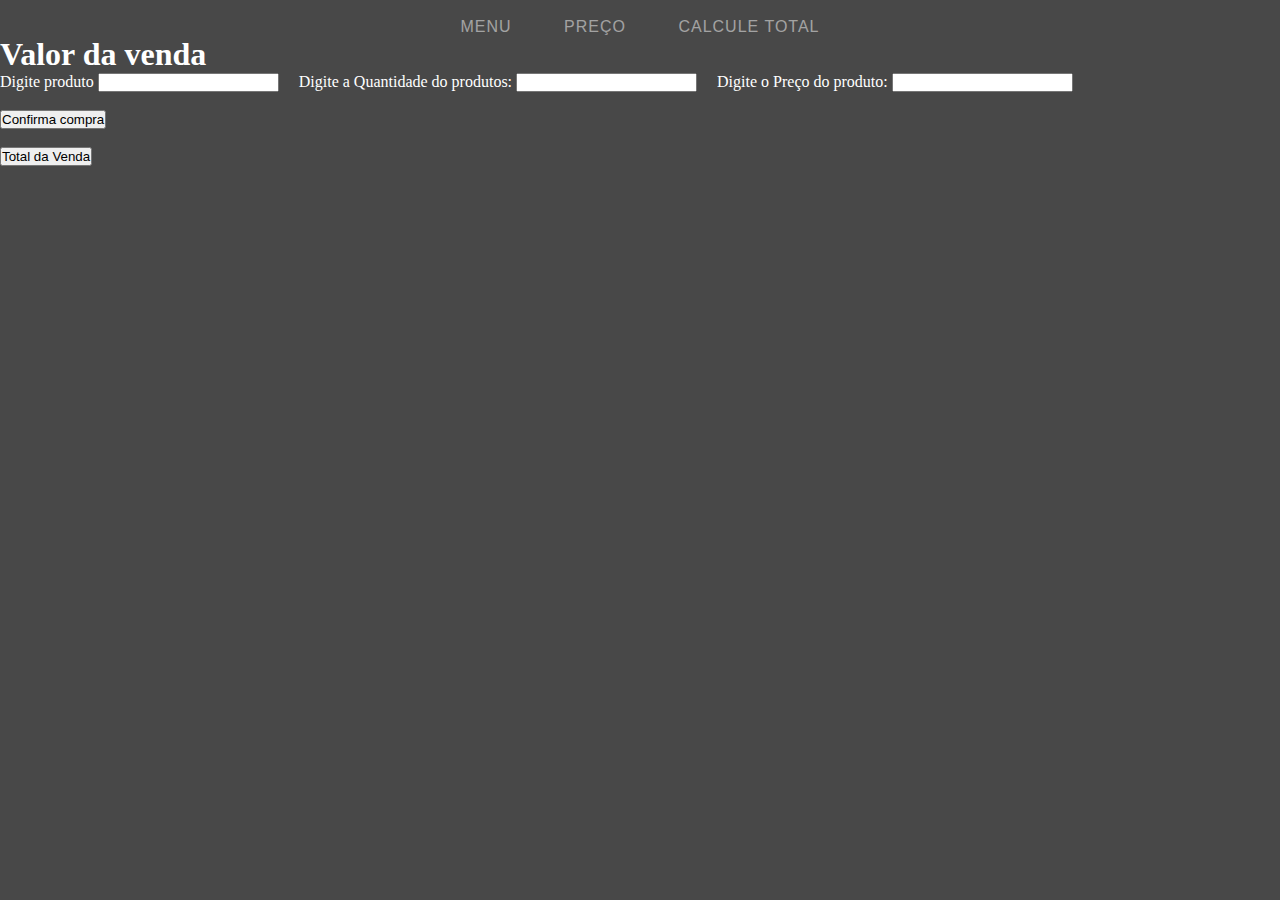
<file: calcule.html>
<!DOCTYPE html>
<html lang="en">
<head>
    <meta charset="UTF-8">
    <meta http-equiv="X-UA-Compatible" content="IE=edge">
    <meta name="viewport" content="width=device-width, initial-scale=1.0">
    <link rel="stylesheet" href="./assets/css/style.css">
    <link rel="stylesheet" href="./assets/css/comida.css">
    <script src="compras.js" defer></script>
    <title>Foto Comidas</title>
</head>
<nav>
    <br>
    <ul class="menu1">
        <li><a href="index.html" data-hover="Menu">Menu</a></li>
        <li><a href="preco.html" data-hover="Preço">Preço</a></li>
        <li><a href="calcule.html" data-hover="Calcule total">Calcule total</a></li>

      </ul>
        
</nav>
<body>
    <h1>Valor da venda</h1>
    <label for="produto">Digite produto</label>
    <input type="text" id="produto">
    <label for="qtde_produtos">&emsp;Digite a Quantidade do produtos:</label>
    <input type="text" id="qtde_produtos">
    <label for="preco_produto">&emsp;Digite o Preço do produto:</label>
    <input type="text" id="preco_produto">
    <br>
    <br>
    <button id="parcial">Confirma compra</button>
    <br>
    <br>
    <button id="total">Total da Venda</button>
    <br>
    <p id="res"></p>
    <p id="valor_compra"></p>
</body>
</html>
</file>
<file: assets/css/style.css>
*{
    margin: 0%;
    padding: 0%;
  }
  
  body{
    background-color: rgb(72, 72, 72);
  }


  @import url(https://fonts.googleapis.com/css?family=Raleway:400,500,800);
  .menu1 {
  font-family: 'Raleway', Arial, sans-serif;
  text-align: center;
  text-transform: uppercase;
  font-weight: 500;
  }
  .menu1 * {
  box-sizing: border-box;
  }
  .menu1 li {
  display: inline-block;
  list-style: outside none none;
  margin: 0 1.5em;
  padding: 0;
  }
  .menu1 a {
  padding: 0.5em 0;
  color: rgba(255, 255, 255, 0.5);
  position: relative;
  letter-spacing: 1px;
  text-decoration: none;
  }
  .menu1 a:before,
  .menu1 a:after {
  position: absolute;
  -webkit-transition: all 0.35s ease;
  transition: all 0.35s ease;
  }
  .menu1 a:before {
  bottom: 0;
  display: block;
  height: 3px;
  width: 0%;
  content: "";
  background-color: rgb(255, 255, 255);
  }
  .menu1 a:after {
  left: 0;
  top: 0;
  padding: 0.5em 0;
  position: absolute;
  content: attr(data-hover);
  color: #ffffff;
  white-space: nowrap;
  max-width: 0%;
  overflow: hidden;
  }
  .menu1 a:hover:before,
  .menu1 .current a:before {
  opacity: 1;
  width: 100%;
  }
  .menu1 a:hover:after,
  .menu1 .current a:after {
  max-width: 100%;
  }
  
  
  /* só pra testar*/
  html {
  height: 100%;
  }
  header {
  background-color: #000000;
  display: flex;
  justify-content: center;
  align-items: center;
  flex-flow: wrap;
  margin: 0;
  height: 100%;
  }
  
  .icone:hover{
    transform: scale(0.9);
    cursor: pointer;
    opacity: 0.9;
    transition: 0.2s;
  }
</file>
<file: assets/css/comida.css>
body{
    color:white;
}
</file>
